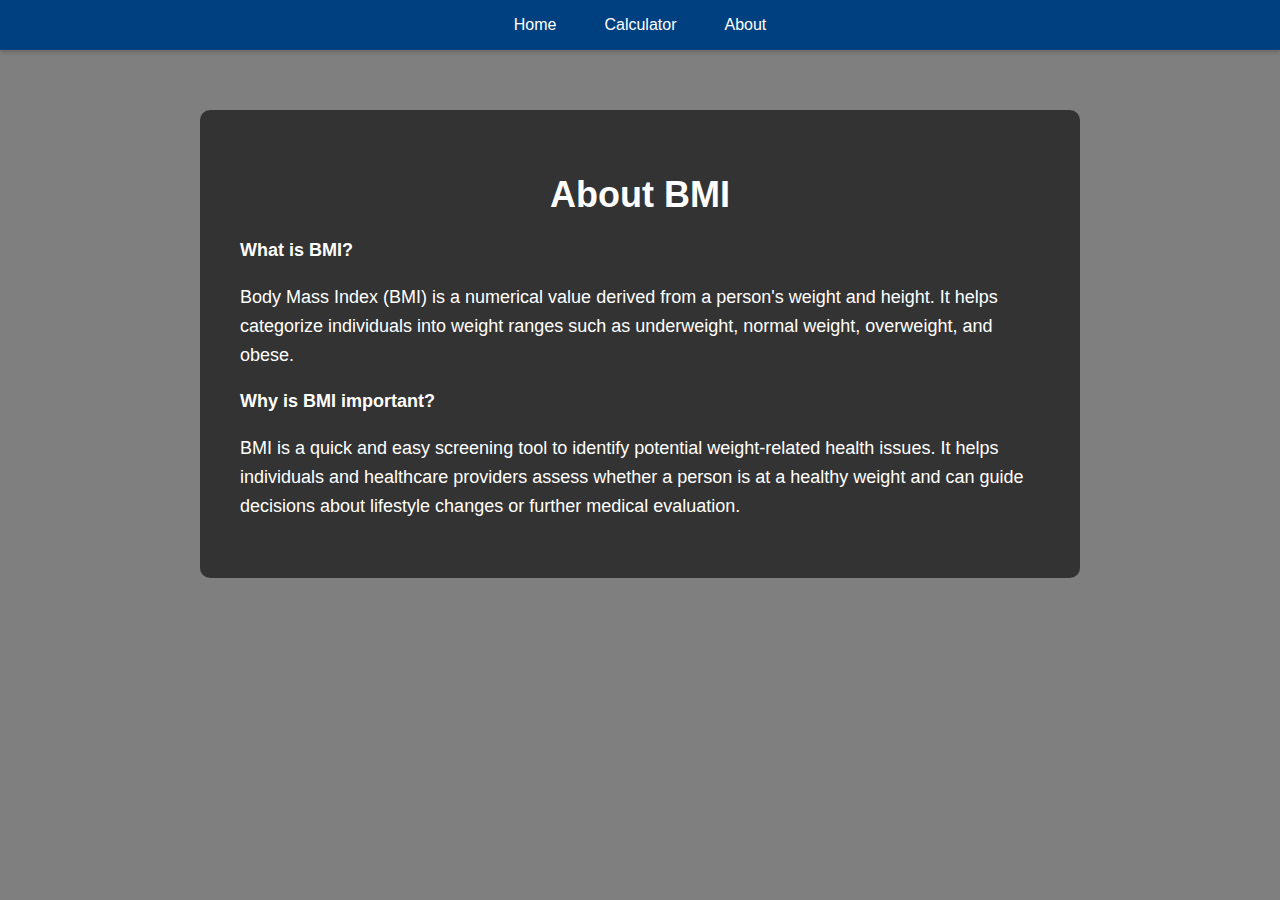
<file: about.html>
<!DOCTYPE html>
<html lang="en">
<head>
  <meta charset="UTF-8">
  <title>About BMI</title>
  <link rel="stylesheet" href="style.css">
</head>
<body class="about">
  <nav class="navbar">
    <ul>
      <li><a href="index.html">Home</a></li>
      <li><a href="calculator.html">Calculator</a></li>
      <li><a href="about.html">About</a></li>
    </ul>
  </nav>

  <div class="about-content">
    <h1>About BMI</h1>
    <p><strong>What is BMI?</strong></p>
    <p>Body Mass Index (BMI) is a numerical value derived from a person's weight and height. It helps categorize individuals into weight ranges such as underweight, normal weight, overweight, and obese.</p>

    <p><strong>Why is BMI important?</strong></p>
    <p>BMI is a quick and easy screening tool to identify potential weight-related health issues. It helps individuals and healthcare providers assess whether a person is at a healthy weight and can guide decisions about lifestyle changes or further medical evaluation.</p>
  </div>
</body>
</html>
</file>
<file: style.css>
body.home {
  background-image: url("bmi3.jpg");
  background-size:cover;
  color:white;
  font-family: Arial, sans-serif;
  text-align: center;
  padding-top: 100px;
}

body.calculator {
  background-image: url("bmi4.jpg");
  background-repeat: repeat;
  background-position: Center; 
  background-size: cover;
  font-family: Arial, sans-serif;
  color: #fff;
  padding: 50px;
  }

.container {
  background: rgba(0, 0, 0, 0.6);
  padding: 30px;
  border-radius: 10px;
  width: 400px;
  margin: auto;
}

.input-group {
  margin-bottom: 15px;
}

.input-row {
  display: flex;
  gap: 10px;
}

input, select {
  flex: 1;
  padding: 10px;
  border-radius: 5px;
  border: none;
  box-sizing: border-box;
}

.button-group {
  display: flex;
  justify-content: space-between;
  gap: 10px;
  margin-top: 10px;
}

button {
  flex: 1;
  padding: 10px;
  background-color: #00bcd4;
  color: white;
  border: none;
  border-radius: 5px;
  cursor: pointer;
}

.start-btn {
  padding: 10px 30px;
  font-size: 16px;
  border-radius: 5px;
  background-color: #00796b;
  color: white;
  border: none;
  cursor: pointer;
}

#resultBox {
  margin-top: 20px;
  padding: 20px;
  border-radius: 10px;
}

.underweight {
  background-color: #fdd835;
}

.normal {
  background-color: #66bb6a;
}

.overweight {
  background-color: #ef5350;
}
/* General Styles */
body {
  margin: 0;
  font-family: 'Segoe UI', Tahoma, Verdana, sans-serif;
  background-image: url("bmi3.jpg");
  background-repeat: repeat;
  background-position: Center;

}

/* Navbar Styles */
.navbar {
  background-color: #004080;
  box-shadow: 0 2px 5px rgba(0,0,0,0.2);
}

.navbar ul {
  list-style-type: none;
  margin: 0;
  padding: 0;
  display: flex;
  justify-content: center;
}

.navbar li {
  margin: 0;
}

.navbar a {
  display: block;
  color: white;
  text-align: center;
  padding: 16px 24px;
  text-decoration: none;
  transition: background-color 0.3s ease;
}

.navbar a:hover {
  background-color: #0066cc;
  
}

/* About Page Styles */
body.about {
  background-image:linear-gradient(rgba(0,0,0,0.5), rgba(0,0,0,0.5)), url('https://t3.ftcdn.net/jpg/05/35/51/12/240_F_535511207_bAW9WMBPX38OpHjmsdxAnUvYn1RZt7b7.jpg'); /* Ensure this image exists */
  background-size: cover;
  background-position: center;
  background-repeat: no-repeat;
  color: #fff;
  min-height: 100vh;
}

.about-content {
  background-color: rgba(0, 0, 0, 0.6);
  padding: 40px;
  margin: 60px auto;
  max-width: 800px;
  border-radius: 10px;
}

.about-content h1 {
  font-size: 36px;
  margin-bottom: 20px;
  text-align: center;
}

.about-content p {
  font-size: 18px;
  line-height: 1.6;
}
</file>
